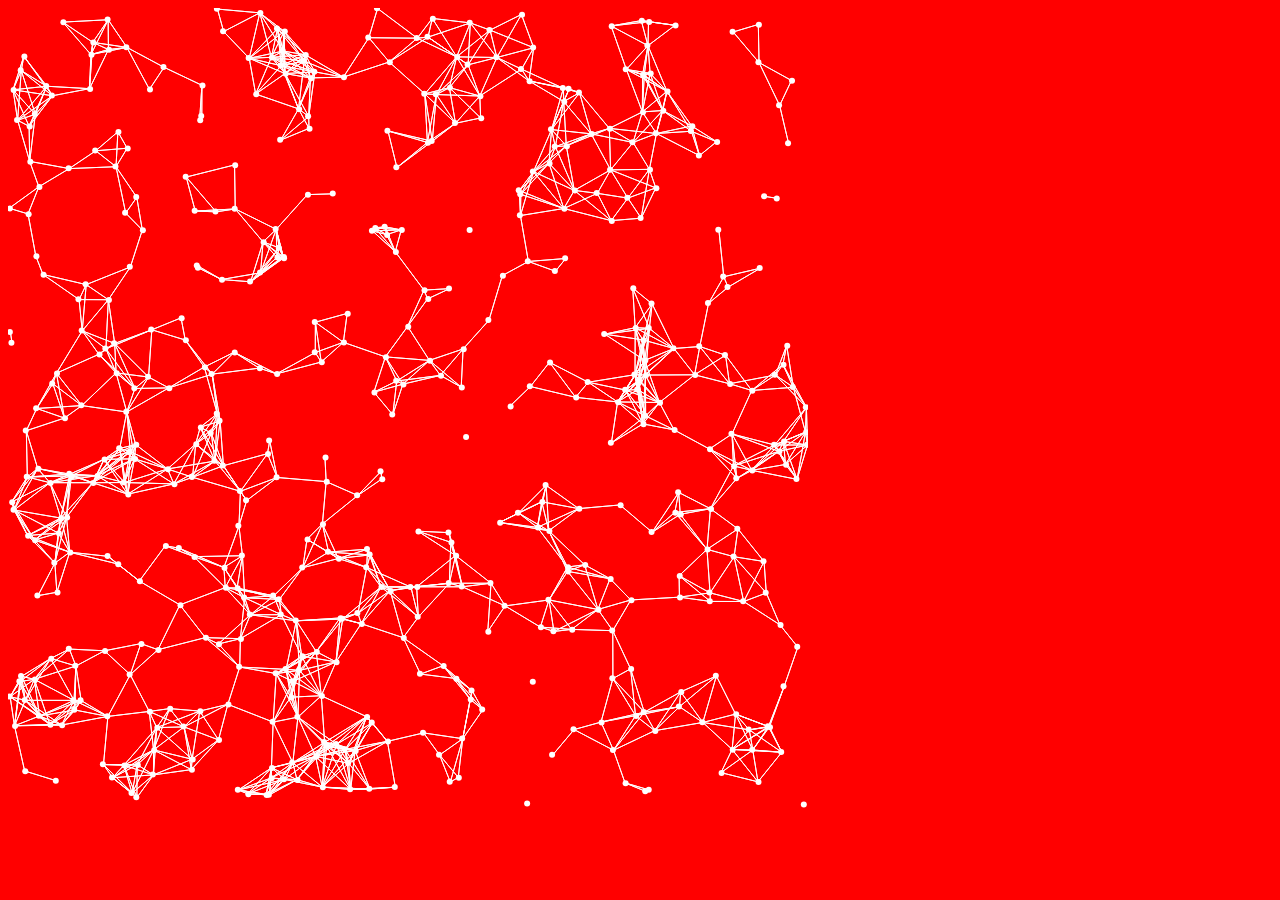
<file: demo/demo_particules.html>
<!DOCTYPE html>
<html lang="fr">
<head>
    <meta charset="UTF-8">
    <meta http-equiv="X-UA-Compatible" content="IE=edge">
    <meta name="viewport" content="width=device-width, initial-scale=1.0">
    <title>my porfolio</title>
    <link rel="stylesheet" href="style.css">
</head>
<body>
    
    <canvas id="fan_canvas"></canvas>
    <script src="js/Particule_min.js"></script>
    <script src="js/part.js"></script>
</body>
</html>
</file>
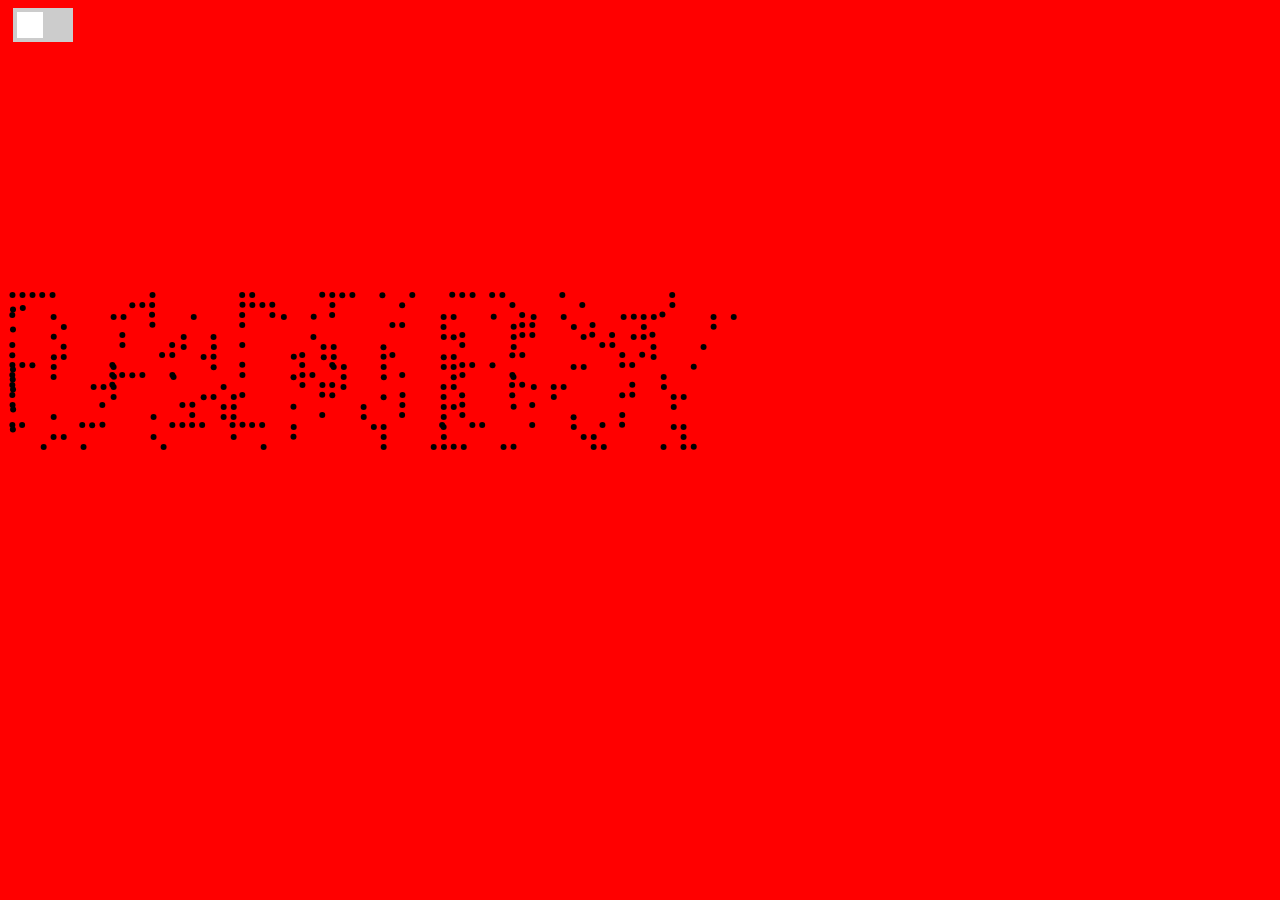
<file: demo/demo_text.html>
<!DOCTYPE html>
<html lang="fr">
<head>
    <meta charset="UTF-8">
    <meta http-equiv="X-UA-Compatible" content="IE=edge">
    <meta name="viewport" content="width=device-width, initial-scale=1.0">
    <title>my porfolio</title>
    <link rel="stylesheet" href="style.css">
</head>
<body>
    <div class="mode">
        <label class="switch" for="text_particle">
            <input type="checkbox" name="text_particle" id="text_particle">
            <span class="slider"></span>
            <span class="tooltiptext">click me to bind or unbind the particles</span>
            
        </label>
     </div>
    <canvas id="fan_canvas"></canvas>
    <script src="js/Particule_min.js"></script>
    <script src="js/text.js"></script>
</body>
</html>
</file>
<file: demo/style.css>
*{
  background-color: red;
}

/* The switch - the box around the slider */
.switch {
  position: relative;
  display: inline-block;
  width: 60px;
  height: 34px;
  margin-left: 5px ;
}

/* Hide default HTML checkbox */
.switch input {
  display: none;
}

.slider{
    background-color: #ccc;
    bottom: 0;
    cursor: pointer;
    left: 0%;
    position: absolute;
    right: 0;
    top: 0;
    transition: .4s;
  }

  .slider:before {
    background-color: #fff;
    bottom: 4px;
    content: "";
    height: 26px;
    left: 4px;
    position: absolute;
    transition: .4s;
    width: 26px;
  }
  input:checked + .slider {
    background-color: #66bb6a;
  }  
  
  input:checked + .slider:before {
    transform: translateX(26px);
  }

  
  .tooltiptext{
    position :absolute;
    width: 120px;
    top: 100%;
     left: 0%;
    /*margin-left: -60px;*/
    display: inline-block;
    background-color: black;
    color: #fff;
    text-align: center;
    padding: 5px 0;
    border-radius: 6px;
    visibility: hidden;
    opacity: 0;
    transition: opacity 1s;
  }

  .tooltiptext::after {
    content: " ";
    position: absolute;
    bottom: 100%;  /* At the top of the tooltip */
    left: 50%;
    margin-left: -5px;
    border-width: 5px;
    border-style: solid;
    border-color: transparent transparent black transparent
  }
  input:hover ~.tooltiptext{
    visibility:visible;
    opacity: 1;
  }
</file>
